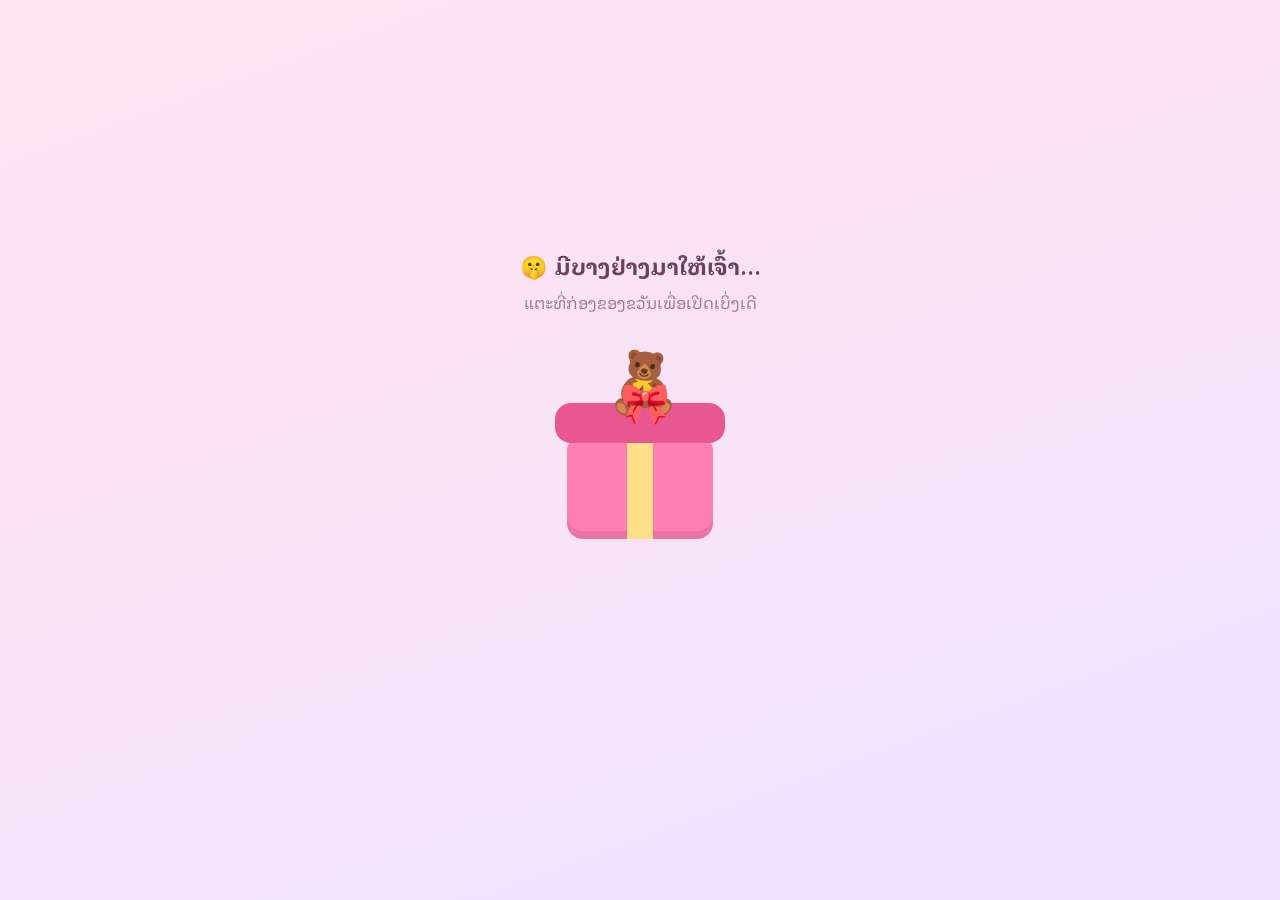
<file: graduation-friend-lao (2).html>
<!DOCTYPE html>
<html lang="lo">

<head>
  <meta charset="utf-8">
  <meta name="viewport" content="width=device-width, initial-scale=1, viewport-fit=cover">
  <title>ເຊີໄພຣ໌ຍິນດີນຳເດີ້ບັນດິດໃໝ່ 🎁</title>
  <link
    href="https://fonts.googleapis.com/css2?family=Mali:wght@400;600;700&family=Noto+Sans+Lao+Looped:wght@400;600;700&display=swap"
    rel="stylesheet">
  <style>
    :root {
      --bg1: #ffe3ef;
      --bg2: #efe3ff;
      --card: #fff;
      --ink: #6b3f5e;
      --soft: #a17a95;
      --pink: #ff7eb3;
      --deep: #e8578f;
      --yellow: #ffe08a;
      --lav: #d9c2ff;
      box-sizing: border-box;
      padding-top: env(safe-area-inset-top, 0px);
      padding-bottom: env(safe-area-inset-bottom, 0px)
    }

    @media (prefers-color-scheme:dark) {
      :root:not([data-theme="light"]) {
        --bg1: #33202f;
        --bg2: #2a2038;
        --card: #463047;
        --ink: #ffeaf4;
        --soft: #e2c3d6
      }
    }

    :root[data-theme="dark"] {
      --bg1: #33202f;
      --bg2: #2a2038;
      --card: #463047;
      --ink: #ffeaf4;
      --soft: #e2c3d6
    }

    html {
      scroll-padding-top: env(safe-area-inset-top, 0px)
    }

    * {
      box-sizing: border-box
    }

    body {
      margin: 0;
      min-height: 100vh;
      color: var(--ink);
      text-align: center;
      overflow-x: hidden;
      font-family: 'Mali', 'Noto Sans Lao Looped', 'Noto Sans Lao', 'Phetsarath OT', system-ui, sans-serif;
      background: linear-gradient(160deg, var(--bg1), var(--bg2)) fixed
    }

    .wrap {
      max-width: 520px;
      margin: 0 auto;
      padding: 24px 18px 48px;
      position: relative;
      z-index: 2
    }

    .hide {
      display: none !important
    }

    #lang {
      position: fixed;
      top: calc(env(safe-area-inset-top, 0px) + 10px);
      right: 12px;
      z-index: 20;
      margin: 0;
      padding: 6px 14px;
      font-size: 14px;
      background: var(--card);
      color: var(--deep);
      box-shadow: 0 3px 0 var(--lav)
    }

    .bg {
      position: fixed;
      inset: 0;
      z-index: 1;
      pointer-events: none;
      overflow: hidden
    }

    .bg span {
      position: absolute;
      bottom: -40px;
      animation: float linear infinite;
      opacity: .55
    }

    @keyframes float {
      to {
        transform: translateY(-115vh) rotate(25deg)
      }
    }

    #intro {
      min-height: 82vh;
      display: flex;
      flex-direction: column;
      align-items: center;
      justify-content: center;
      cursor: pointer
    }

    .tease {
      font-size: 22px;
      font-weight: 700;
      margin: 0 0 6px
    }

    .hint {
      color: var(--soft);
      margin: 0 0 34px
    }

    .gift {
      position: relative;
      width: 170px;
      height: 190px;
      animation: wiggle 1.6s ease-in-out infinite;
      transform-origin: 50% 100%
    }

    .gift .box {
      position: absolute;
      bottom: 0;
      left: 12px;
      right: 12px;
      height: 104px;
      background: var(--pink);
      border-radius: 16px;
      box-shadow: inset 0 -8px 0 rgba(0, 0, 0, .08)
    }

    .gift .rib {
      position: absolute;
      bottom: 0;
      left: 50%;
      width: 26px;
      margin-left: -13px;
      height: 136px;
      background: var(--yellow)
    }

    .gift .lid {
      position: absolute;
      bottom: 96px;
      left: 0;
      right: 0;
      height: 40px;
      background: var(--deep);
      border-radius: 16px
    }

    .gift .bear {
      position: absolute;
      top: 0;
      left: 50%;
      margin-left: -34px;
      font-size: 60px;
      line-height: 1;
      animation: peek 1.6s ease-in-out infinite
    }

    .gift .bow {
      position: absolute;
      bottom: 118px;
      left: 50%;
      margin-left: -20px;
      font-size: 40px;
      line-height: 1
    }

    .cheek {
      position: absolute;
      bottom: 52px;
      font-size: 20px;
      opacity: .9
    }

    @keyframes wiggle {

      0%,
      100% {
        transform: rotate(0)
      }

      20% {
        transform: rotate(-6deg)
      }

      40% {
        transform: rotate(6deg)
      }

      60% {
        transform: rotate(-4deg)
      }

      80% {
        transform: rotate(4deg)
      }
    }

    @keyframes peek {
      50% {
        transform: translateY(-8px)
      }
    }

    .count {
      font-size: 120px;
      font-weight: 700;
      color: var(--deep);
      animation: pop .6s ease;
      padding-top: 24vh
    }

    @keyframes pop {
      from {
        transform: scale(.3);
        opacity: 0
      }

      to {
        transform: scale(1);
        opacity: 1
      }
    }

    #reveal {
      animation: up .8s ease
    }

    @keyframes up {
      from {
        transform: translateY(30px) scale(.92);
        opacity: 0
      }

      to {
        transform: none;
        opacity: 1
      }
    }

    .top {
      font-size: 70px;
      line-height: 1;
      margin-top: 34px;
      animation: bob 2.2s ease-in-out infinite
    }

    @keyframes bob {
      50% {
        transform: translateY(-8px) rotate(6deg)
      }
    }

    h1 {
      margin: 8px 0 4px;
      font-size: clamp(28px, 8vw, 38px);
      line-height: 1.3
    }

    h1 span {
      display: inline-block;
      background: linear-gradient(transparent 58%, var(--yellow) 58%);
      padding: 0 8px
    }

    .name {
      font-size: 24px;
      font-weight: 700;
      color: var(--deep);
      margin: 8px 0 2px
    }

    .sub {
      color: var(--soft);
      margin: 0 0 6px
    }

    .pcards {
      display: flex;
      flex-wrap: wrap;
      justify-content: center;
      gap: 16px 12px;
      margin: 26px auto 10px;
      max-width: 460px
    }

    .pcard {
      width: 140px;
      padding: 8px 8px 22px;
      background: var(--card);
      border-radius: 12px;
      box-shadow: 0 6px 0 rgba(255, 126, 179, .25)
    }

    .pcard:nth-child(1) {
      transform: rotate(-4deg)
    }

    .pcard:nth-child(2) {
      transform: rotate(3deg)
    }

    .pcard:nth-child(3) {
      transform: rotate(-2deg)
    }

    .pcard img {
      display: block;
      width: 100%;
      height: 150px;
      object-fit: cover;
      border-radius: 8px;
      background: #eee
    }

    .pcard small {
      display: block;
      margin-top: 6px;
      color: var(--soft);
      font-size: 12px
    }

    .letter {
      position: relative;
      background: var(--card);
      border-radius: 26px;
      padding: 34px 22px 22px;
      margin: 34px 0 10px;
      border: 3px dashed var(--pink);
      box-shadow: 0 8px 0 rgba(255, 126, 179, .25)
    }

    .letter::before {
      content: '🌷';
      position: absolute;
      top: -24px;
      left: 50%;
      margin-left: -22px;
      font-size: 40px;
      background: var(--bg1);
      border-radius: 50%;
      line-height: 1
    }

    .letter p {
      margin: 0;
      line-height: 1.9
    }

    .message-box {
      position: fixed;
      right: max(16px, env(safe-area-inset-right, 0px));
      bottom: max(16px, env(safe-area-inset-bottom, 0px));
      z-index: 20;
      width: auto;
      margin: 0;
      text-align: left;
      border: 0;
      background: transparent
    }

    .message-box summary {
      padding: 12px 18px;
      color: #fff;
      font-weight: 700;
      cursor: pointer;
      list-style: none;
      white-space: nowrap;
      background: var(--pink);
      border-radius: 999px;
      box-shadow: 0 5px 0 var(--deep)
    }

    .message-box summary::-webkit-details-marker {
      display: none
    }

    .message-box summary::after {
      content: '+';
      float: right;
      font-size: 20px;
      line-height: 1
    }

    .message-box[open] summary::after {
      content: '−'
    }

    .message-content {
      position: absolute;
      right: 0;
      bottom: calc(100% + 14px);
      width: min(360px, calc(100vw - 32px));
      background: var(--card);
      border: 2px solid var(--lav);
      border-radius: 16px;
      box-shadow: 0 6px 0 rgba(217, 194, 255, .55);
      margin: 0;
      padding: 18px;
      line-height: 1.9
    }

    @media (max-width: 480px) {
      .message-box {
        right: max(12px, env(safe-area-inset-right, 0px));
        bottom: max(12px, env(safe-area-inset-bottom, 0px))
      }

      .message-content {
        width: min(360px, calc(100vw - 48px))
      }
    }

    h2 {
      font-size: 20px;
      margin: 26px 0 12px
    }

    .notes {
      display: grid;
      gap: 12px
    }

    .note {
      background: var(--yellow);
      color: #6b4a3a;
      border-radius: 12px;
      padding: 14px 16px;
      font-weight: 600;
      opacity: 0;
      animation: up .6s ease forwards;
      box-shadow: 0 4px 0 rgba(0, 0, 0, .08)
    }

    .note:nth-child(1) {
      transform: rotate(-1.5deg);
      animation-delay: .9s;
      background: #ffe3ef;
      color: #6b3f5e
    }

    .note:nth-child(2) {
      transform: rotate(1.2deg);
      animation-delay: 1.4s;
      background: #e9dcff;
      color: #5b3f7b
    }

    .note:nth-child(3) {
      transform: rotate(-1deg);
      animation-delay: 1.9s
    }

    button {
      font: inherit;
      font-weight: 700;
      border: 0;
      border-radius: 999px;
      padding: 14px 30px;
      margin-top: 24px;
      background: var(--pink);
      color: #fff;
      cursor: pointer;
      box-shadow: 0 6px 0 var(--deep)
    }

    button:active {
      transform: translateY(4px);
      box-shadow: 0 2px 0 var(--deep)
    }

    .from {
      margin-top: 26px;
      color: var(--soft);
      line-height: 1.8
    }

    .c {
      position: fixed;
      top: -20px;
      font-size: 24px;
      pointer-events: none;
      animation: fall linear forwards;
      z-index: 15
    }

    @keyframes fall {
      to {
        transform: translateY(110vh) rotate(540deg)
      }
    }
  </style>
</head>

<body>
  <div class="bg" id="bg"></div>
  <div class="wrap">

    <div id="intro">
      <p class="tease" data-k="tease"></p>
      <p class="hint" data-k="hint"></p>
      <div class="gift">
        <div class="box"></div>
        <div class="rib"></div>
        <div class="lid"></div>
        <div class="bear">🧸</div>
        <div class="bow">🎀</div>
      </div>
    </div>

    <div id="counter" class="hide">
      <div class="count" id="num">3</div>
    </div>

    <div id="reveal" class="hide">
      <div class="top">🎓</div>
      <h1><span data-k="t1"></span><br><span data-k="t2"></span></h1>
      <div class="name" data-k="name"></div>
      <p class="sub" data-k="sub"></p>

      <div class="pcards">
        <div class="pcard"><img
            src="[data-uri]"
            alt=""></div>
        <div class="pcard"><img
            src="[data-uri]"
            alt=""></div>
        <div class="pcard"><img
            src="[data-uri]"
            alt="">
          <small data-k="cap"></small>
        </div>
      </div>

      <div class="letter">
        <p data-k="letter"></p>
      </div>

      <h2 data-k="h2"></h2>
      <div class="notes">
        <div class="note" data-k="w1"></div>
        <div class="note" data-k="w2"></div>
        <div class="note" data-k="w3"></div>
      </div>

      <button id="again" data-k="btn"></button>
      <div class="from" data-k="from"></div>
    </div>

    <details class="message-box hide">
      <summary>💌 ກົດເບິ່ງຂໍ້ຄວາມພິເສດ</summary>
      <p class="message-content">ຈອມຂວັນເກັ່ງຫຼາຍໆເດີ ຂໍໃຫ້ພູມໃຈໃນຕົວເອງກັບຄວາມສຳເລັດຄັ້ງນີ້ ແລະຂໍໃຫ້ທຸກມື້ຕໍ່ຈາກນີ້ເຕັມໄປດ້ວຍຮອຍຍິ້ມ ເຂົາຈະຄອຍເຊຍແລະເປັນກຳລັງໃຈໃຫ້ສະເໝີເດີ 🌷</p>
    </details>
  </div>

  <script>
    var T = {
      // th: {
      //   tease: '🤫 มีอะไรบางอย่างมาให้เธอ…', hint: 'แตะที่กล่องของขวัญเพื่อเปิดดูนะ', t1: 'เซอร์ไพรส์!', t2: 'ยินดีด้วยนะ บัณฑิตใหม่', name: '✨ [ชื่อผู้รับ] ✨', sub: 'ขอแสดงความยินดีกับความสำเร็จครั้งสำคัญ', cap: 'ใส่รูปตรงนี้',
      //   letter: 'ขอบคุณทุกความพยายาม ทุกคืนที่อ่านหนังสือ และทุกรอยยิ้มระหว่างทาง<br>วันนี้เธอทำได้แล้ว เราภูมิใจมากๆ เลย',
      //   h2: 'คำอวยพรจากเรา', w1: 'เก่งที่สุดเลย 🌟', w2: 'เหนื่อยมาเยอะแล้ว พักผ่อนบ้างนะ 🧸', w3: 'จะเป็นกำลังใจให้เธอในทุกก้าวต่อไป 🌈', btn: 'โปรยกระดาษสีอีกที 🎉', from: 'ขอให้มีความสุขมากๆ นะ<br>🌷 จาก [ชื่อเรา]', lb: '🇱🇦 ລາວ'
      // },
      lo: {
        tease: '🤫 ມີບາງຢ່າງມາໃຫ້ເຈົ້າ…', hint: 'ແຕະທີ່ກ່ອງຂອງຂວັນເພື່ອເປີດເບິ່ງເດີ', t1: 'ເຊີໄພຣ໌!', t2: 'ຍິນດີນຳເດີ ບັນດິດໃໝ່', name: '✨ Chomkhuan [CK] ✨', sub: 'ຂໍສະແດງຄວາມຍິນດີກັບຄວາມສຳເລັດຄັ້ງສຳຄັນ', cap: '',
        letter: 'Congratulations Der ຈອມຂວັນຄົນສວຍ ຫຼັງຈາກນີ້ເຂົາຂໍໃຫ້ຈອມຂວັນເຈີພົບແຕ່ເລື່ອງດີໆ ມີຫຍັງກະຂໍໃຫ້ຜ່ານໄປໄດ້ລາບລື່ນ ບໍ່ວ່າຈະເຈີອຸປະສັກຫຍັງກະຕາມຂໍໃຫ້ຜ່ານໄປດ້ວຍດີເດີ້<br>ມື້ນີ້ຈອມຂວັນເຮັດໄດ້ແລ້ວ ຂໍໃຫ້ເຮັດໄດ້ຕາມເປົ້າທີ່ຫວັງໄວ້ຕໍ່ໆໄປເດີ້ ແລະ ຂໍໃຫ້ການງານໝັ້ນຄົງເດີ້ ແລະ ເລື່ອງຄວາມຮັກກະຂໍໃຫ້ເຈີຄົນທີ່ດີເດີ້',
        h2: 'ຄຳອວຍພອນຈາກເຂົາ', w1: 'ເກັ່ງທີ່ສຸດເລີຍ 🌟', w2: 'ເມື່ອຍມາຫຼາຍແລ້ວ ພັກຜ່ອນແນ່ເນີ້ 🧸', w3: 'ຈະເປັນກຳລັງໃຈໃຫ້ເຈົ້າໃນທຸກກ້າວຕໍ່ໄປ 🌈', btn: 'ໂຮຍເຈ້ຍສີອີກເທື່ອ 🎉', from: 'ຂໍໃຫ້ມີຄວາມສຸກຫຼາຍໆເດີ<br>🌷 ຈາກ VARLT ຄົນທີ່ອວຍພອນບໍ່ເກັ່ງ', lb: '🇹🇭 ไทย'
      }
    };
    var cur = 'lo';
    function render() {
      document.documentElement.lang = 'lo';
      document.querySelectorAll('[data-k]').forEach(function (e) { e.innerHTML = T[cur][e.getAttribute('data-k')] });
    }
    render();

    // floating hearts background
    var bg = document.getElementById('bg'), hs = ['🌸', '✨', '💗', '🌷', '⭐', '🎈'];
    for (var i = 0; i < 16; i++) {
      var s = document.createElement('span');
      s.textContent = hs[i % hs.length]; s.style.left = (Math.random() * 95) + 'vw';
      s.style.fontSize = (14 + Math.random() * 20) + 'px';
      s.style.animationDuration = (9 + Math.random() * 10) + 's';
      s.style.animationDelay = (-Math.random() * 14) + 's'; bg.appendChild(s)
    }

    function burst() {
      var e = ['🎉', '🌸', '⭐', '🎈', '🎓', '✨', '🧸', '🎀'];
      for (var i = 0; i < 45; i++) {
        var s = document.createElement('span'); s.className = 'c';
        s.textContent = e[Math.floor(Math.random() * e.length)];
        s.style.left = Math.random() * 100 + 'vw';
        s.style.animationDuration = (2 + Math.random() * 2.5) + 's';
        s.style.animationDelay = (Math.random() * .6) + 's';
        document.body.appendChild(s); setTimeout(function (el) { el.remove() }, 5500, s)
      }
    }
    var started = false;
    document.getElementById('intro').addEventListener('click', function () {
      if (started) return; started = true;
      this.classList.add('hide');
      var c = document.getElementById('counter'), n = document.getElementById('num'), v = 3;
      c.classList.remove('hide');
      var t = setInterval(function () {
        v--;
        if (v > 0) { n.style.animation = 'none'; void n.offsetWidth; n.style.animation = ''; n.textContent = v }
        else { clearInterval(t); c.classList.add('hide'); document.getElementById('reveal').classList.remove('hide'); document.querySelector('.message-box').classList.remove('hide'); burst() }
      }, 900);
    });
    document.getElementById('again').addEventListener('click', burst);
  </script>
</body>

</html>
</file>
